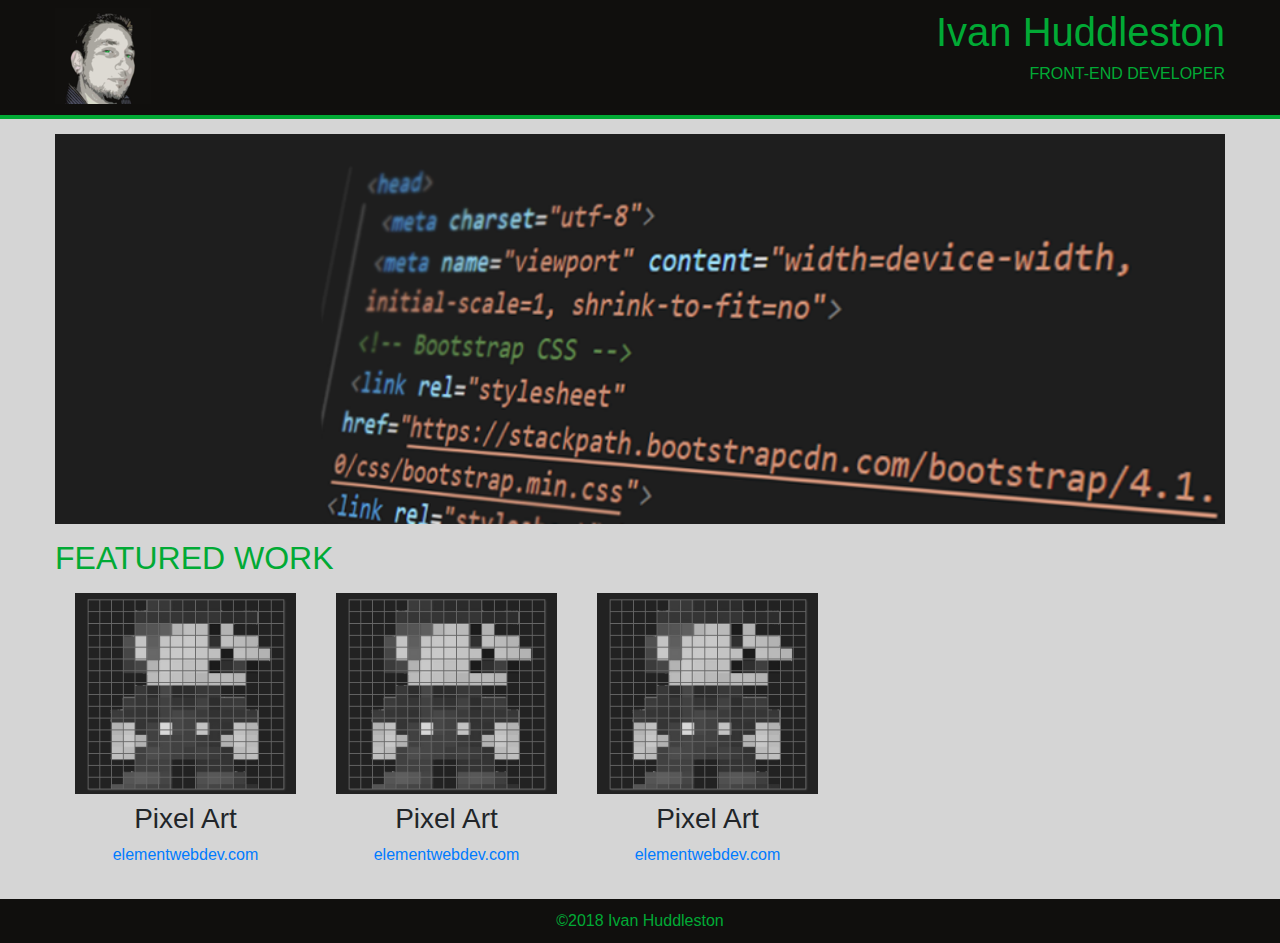
<file: index.html>
<!doctype html>
<html lang="en">
  <head>
    <meta charset="utf-8">
    <meta name="viewport" content="width=device-width, initial-scale=1, shrink-to-fit=no">

    <!-- favicon -->
    <link rel="icon" type="image/png" href="img/favicon-96x96.png">

    <!-- Bootstrap CSS -->
    <link rel="stylesheet" href="https://stackpath.bootstrapcdn.com/bootstrap/4.1.0/css/bootstrap.min.css">

    <!-- Custom Styles -->
    <link rel="stylesheet" href="css/responsive.css">

    <title>Portfolio | Ivan Huddleston</title>
  </head>

  <body>
    <header>

      <!-- TODO: add nav as this grows with new projects -->

      <div class="container">
        <section class="row">

          <div class="col-4">
            <img class="logo" src="img/favicon-96x96.png" alt="logo">
          </div>

          <div class="col-8">
            <h1>Ivan Huddleston</h1>
            <p>Front-End Developer</p>
          </div>

        </section><!--/.row-->
      </div><!--/.container-->
    </header>

    <section class="hero container">
      <img src="img/source-dark-shear.png" alt="workspace" id="hero">
    </section>

    <div class="container">
      <h2>Featured Work</h2>

      <section class="flex-container">

        <div class="thumb flex-fill">
          <img src="img/pixel-art.png" alt="Pixel Art">
          <h3>Pixel Art</h3>
          <a href="https://elementwebdev.com/pixel-art/index.html">elementwebdev.com</a>
        </div>

        <!-- TODO: replace image with seperate project -->
        <div class="thumb flex-fill">
          <img src="img/pixel-art.png" alt="Pixel Art">
          <h3>Pixel Art</h3>
          <a href="https://elementwebdev.com/pixel-art/index.html">elementwebdev.com</a>
        </div>

        <!-- TODO: replace image with seperate project -->
        <div class="thumb flex-fill">
          <img src="img/pixel-art.png" alt="Pixel Art">
          <h3>Pixel Art</h3>
          <a href="https://elementwebdev.com/pixel-art/index.html">elementwebdev.com</a>
        </div>

      </section><!--/.flex-container-->
    </div><!-- /.container -->
    <footer>©2018 Ivan Huddleston</footer>
  </body>
</html>
</file>
<file: css/responsive.css>
/* mobile first */

body {
  background: #d5d5d5;
}

h2 {
  text-transform: uppercase;
  color: #01aa35;
}

p {
  font-size: 16px;
  line-height: 1.2em;
}

header {
  width: 100%;
  background: #100f0d;
  color: #01aa35;
  padding-top: 8px;
  padding-bottom: 8px;
  border-bottom: 4px solid #01aa35;
  text-align: right;
  display: flex;
}

header p {
  text-transform: uppercase;
}

footer {
  margin-top: 2em;
  background: #100f0d;
  color: #01aa35;
  padding: 10px 0;
  text-align: center;
}

.logo{
  padding-bottom: 3px;
}

.hero img {
  margin-top: 15px;
  margin-bottom: 15px;
  max-width: 100%;
}

.thumb {
  text-align: center;
}

/* Tablet */
@media screen and (min-width: 600px) {

  .logo {
    float:left;
  }

  .hero img {
    max-width: 100%;
  }

  .flex-container {
    display: flex;
  }

  .thumb img {
    margin: 8px;
    max-width: 85%;
    justify-content: center;
  }

  .thumb img:last-of-type {
    padding-right: 0;
  }

}

/* Desktop */
@media screen and (min-width: 900px) {

  .hero img {
    width: 100%;
  }

  .flex-container {
    width: 100%;
    display: flex;
    flex-direction: row;
  }

}

/* Larger */
@media screen and (min-width: 1200px) {

  .container {
    max-width: 1200px;
  }

}
</file>
